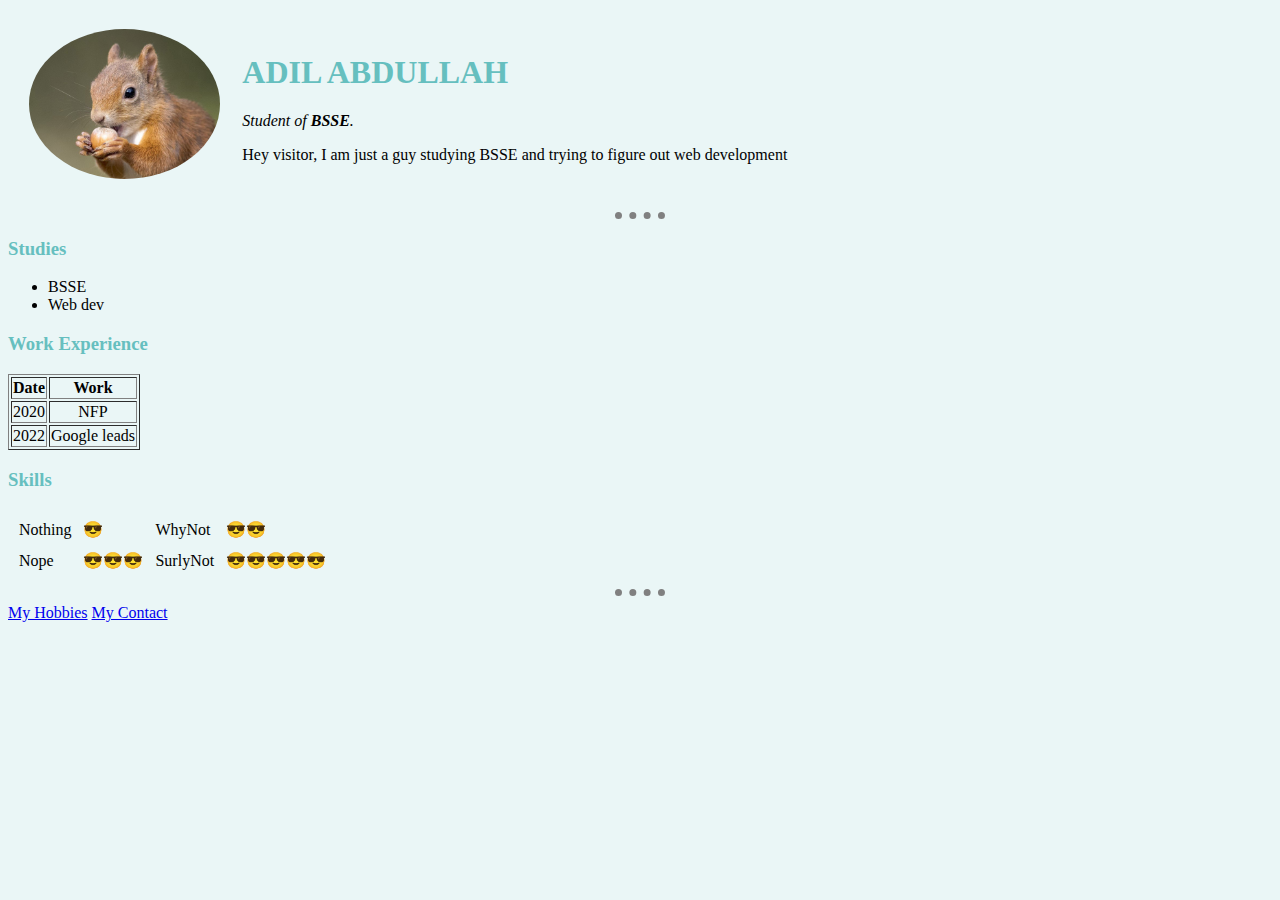
<file: index.html>
<!DOCTYPE html>
<html lang="en">
<head>
    <meta charset="UTF-8">
    <title>ADIL's Site</title>
    <link rel="stylesheet" href="css/styles.css">

    <!--
        <style>
            body {
                background-color: #EAF6F6;
            }

            hr {
                border-style: none;
                border-top-style: dotted;
                color: grey;
                border-width: 7px;
                width: 4%;
            }
        </style>
    -->
</head>
<body> <!--style="background-color: #EAF6F6"-->
    <table id="t1" cellspacing="20">
        <tr>
            <td><img class="pic" src="images/pic.png" alt="random pic"></td>
            <td>
                <h1>ADIL ABDULLAH</h1>
                <p><em>Student of <strong>BSSE</strong>.</em></p>
                <p>Hey visitor, I am just a guy studying BSSE and trying to figure out web development</p>
            </td>
        </tr>
    </table>
    <hr>
    <h3>Studies</h3>
    <ul>
        <li>BSSE</li>
        <li>Web dev</li>
    </ul>
    <h3>Work Experience</h3>
    <table border="1">
        <thead>
            <tr>
                <th>Date</th>
                <th>Work</th>
            </tr>
        </thead>
        <tbody align="center">
            <tr>
                <td>2020</td>
                <td>NFP</td>
            </tr>
            <tr>
                <td>2022</td>
                <td>Google leads</td>
            </tr>
        </tbody>
    </table>
    <h3>Skills</h3>
    <table cellspacing="10">
        <tr>
            <td>Nothing</td>
            <td>😎</td>
            <td>WhyNot</td>
            <td>😎😎</td>
        </tr>
        <tr>
            <td>Nope</td>
            <td>😎😎😎</td>
            <td>SurlyNot</td>
            <td>😎😎😎😎😎</td>
        </tr>
    </table>
    <hr>
    <a href="hobbies.html">My Hobbies</a>
    <a href="contactMe.html">My Contact</a>
</body>
</html>
<!--Hey there how you doin-->
</file>
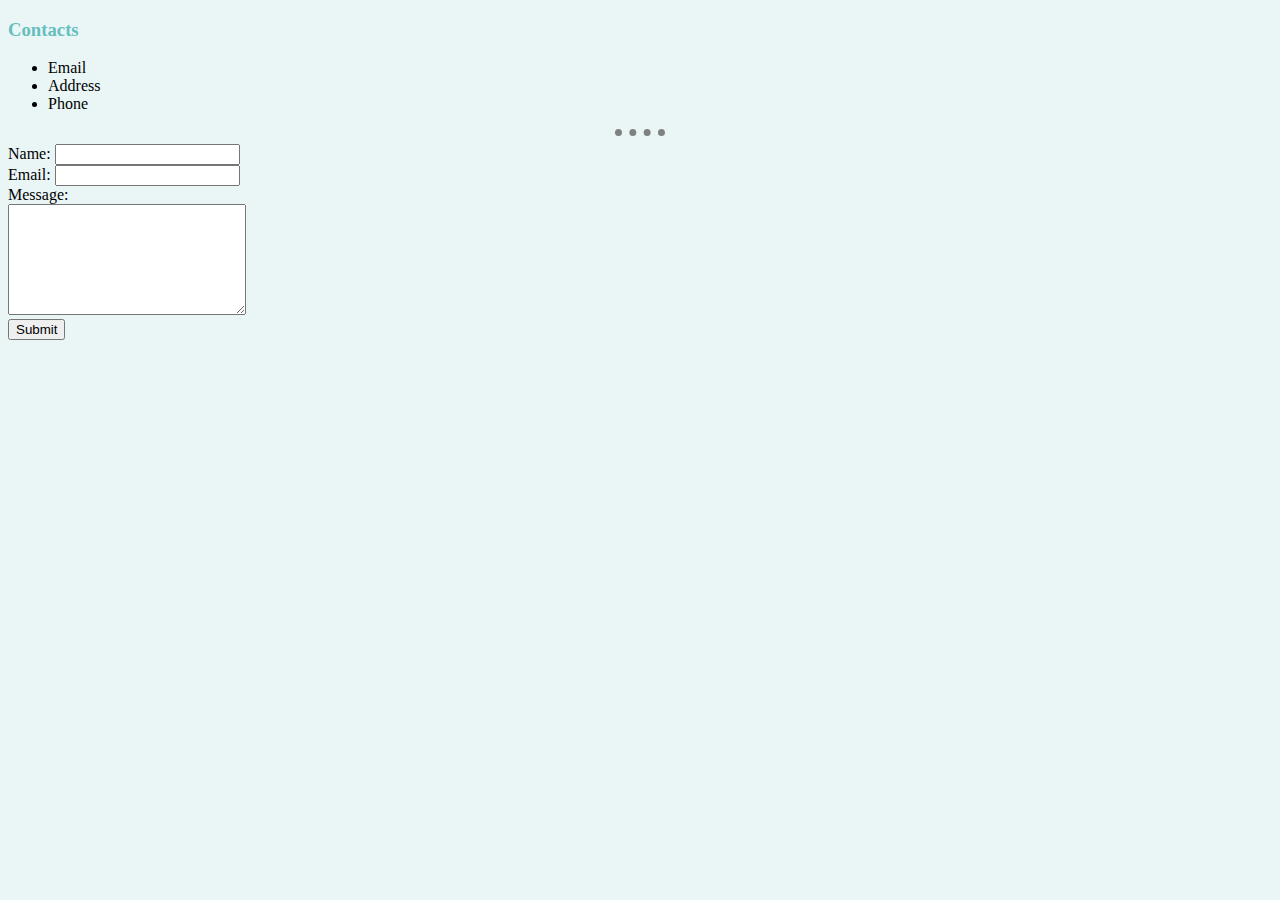
<file: contactMe.html>
<!DOCTYPE html>
<html lang="en">
<head>
    <meta charset="UTF-8">
    <title>My Contact</title>
    <link rel="stylesheet" href="css/styles.css">
</head>
<body>
    <h3>Contacts</h3>
    <ul>
        <li>Email</li>
        <li>Address</li>
        <li>Phone</li>
    </ul>
    <hr>
    <form action="index.html" method="post" enctype="text/plain">
        <label>Name:</label>
        <input type="text" name="Name" value="">
        <br>
        <label>Email:</label>
        <input type="email" name="Email" value="">
        <br>
        <label>Message:</label>
        <br>
        <textarea name="TextArea" id="" cols="27" rows="7"></textarea>
        <br>
        <input type="submit">
    </form>
</body>
</html>
</file>
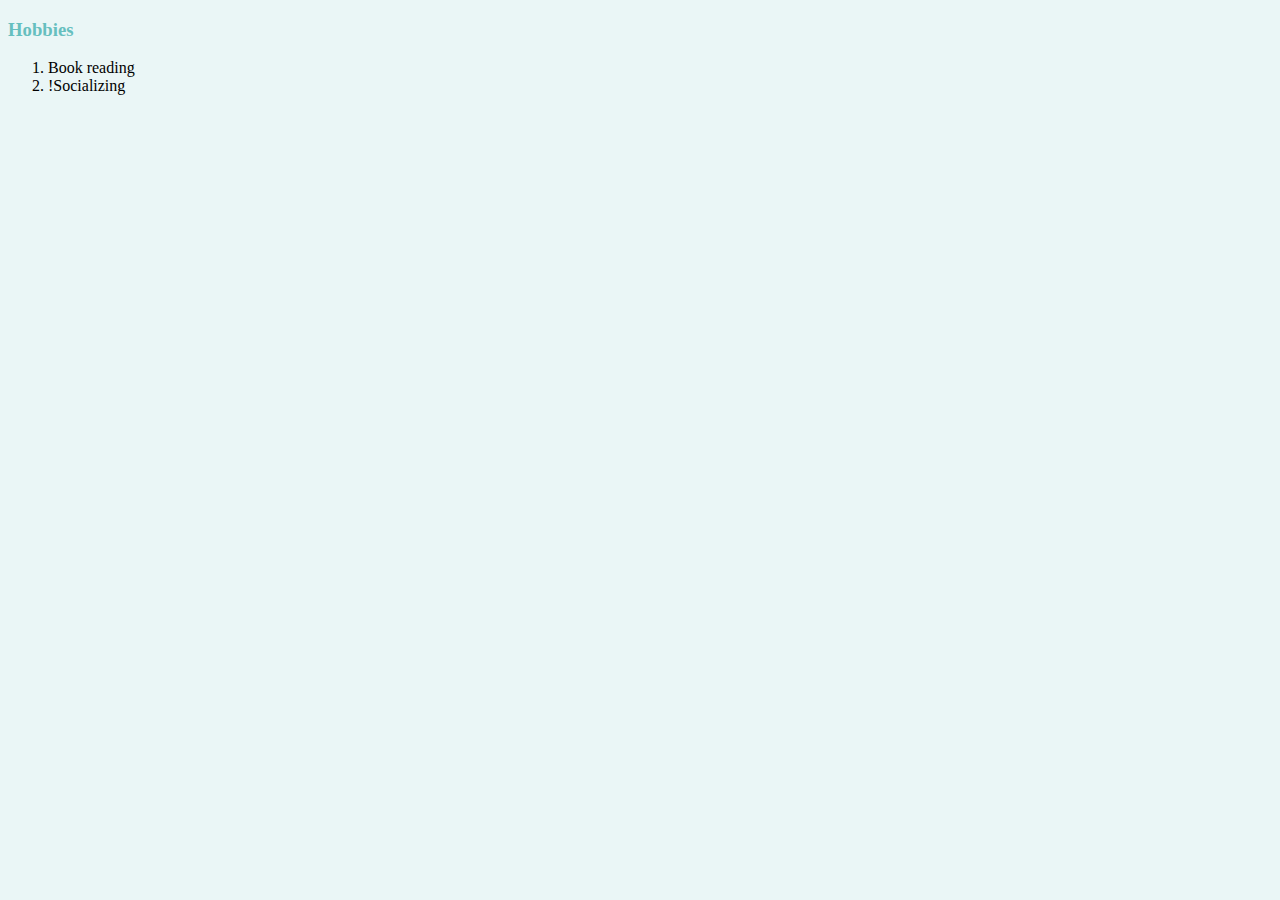
<file: hobbies.html>
<!DOCTYPE html>
<html lang="en">
<head>
    <meta charset="UTF-8">
    <title>My Hobbies</title>
    <link rel="stylesheet" href="css/styles.css">
</head>
<body>
    <h3>Hobbies</h3>
    <ol>
        <li>Book reading</li>
        <li>!Socializing</li>
    </ol>
</body>
</html>
</file>
<file: css/styles.css>
body {
    background-color: #EAF6F6;
}

hr {
    border-style: none;
    border-top-style: dotted;
    border-width: 7px;
    color: grey;
    width: 4%;
}

h1 {
    color: #66bfbf;
}

h3 {
    color: #66bfbf;
}

.pic {
    height: 150px;
    border-radius: 50%;
}
.pic:hover {
    background-color: green;
}

#t1:hover {
    background-color: gold;
}
</file>
